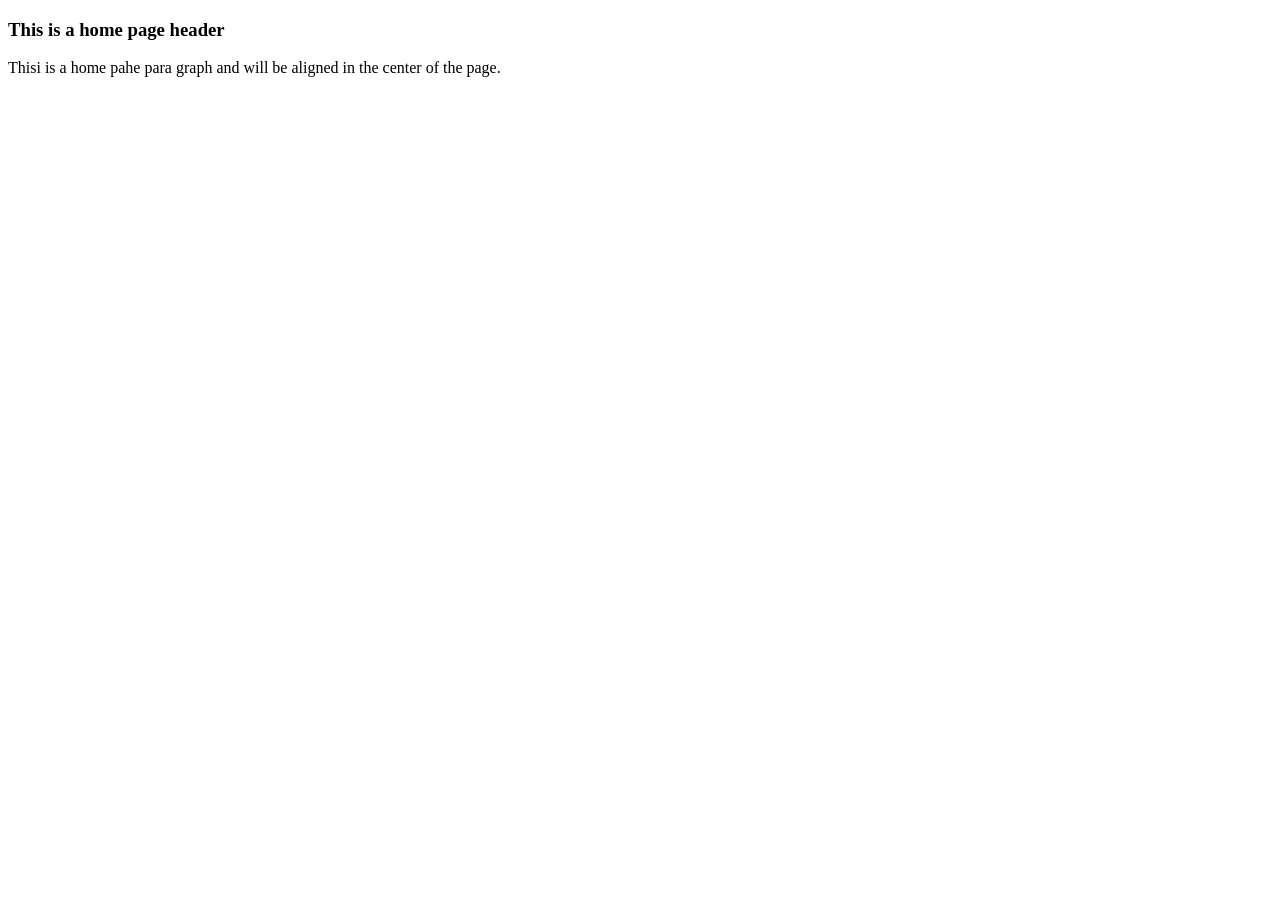
<file: home.html>
<!DOCTYPE html>
<html lang="en">
<head>
    <meta charset="UTF-8">
    <meta name="viewport" content="width=device-width, initial-scale=1.0">
    <title>Home page</title>
</head>
<body>
    <div class="container">
        <h3>This is a home page header</h3>
        <p>Thisi is a home pahe para graph and will be aligned in the center of the page.</p>
    </div>
</body>
</html>
</file>
